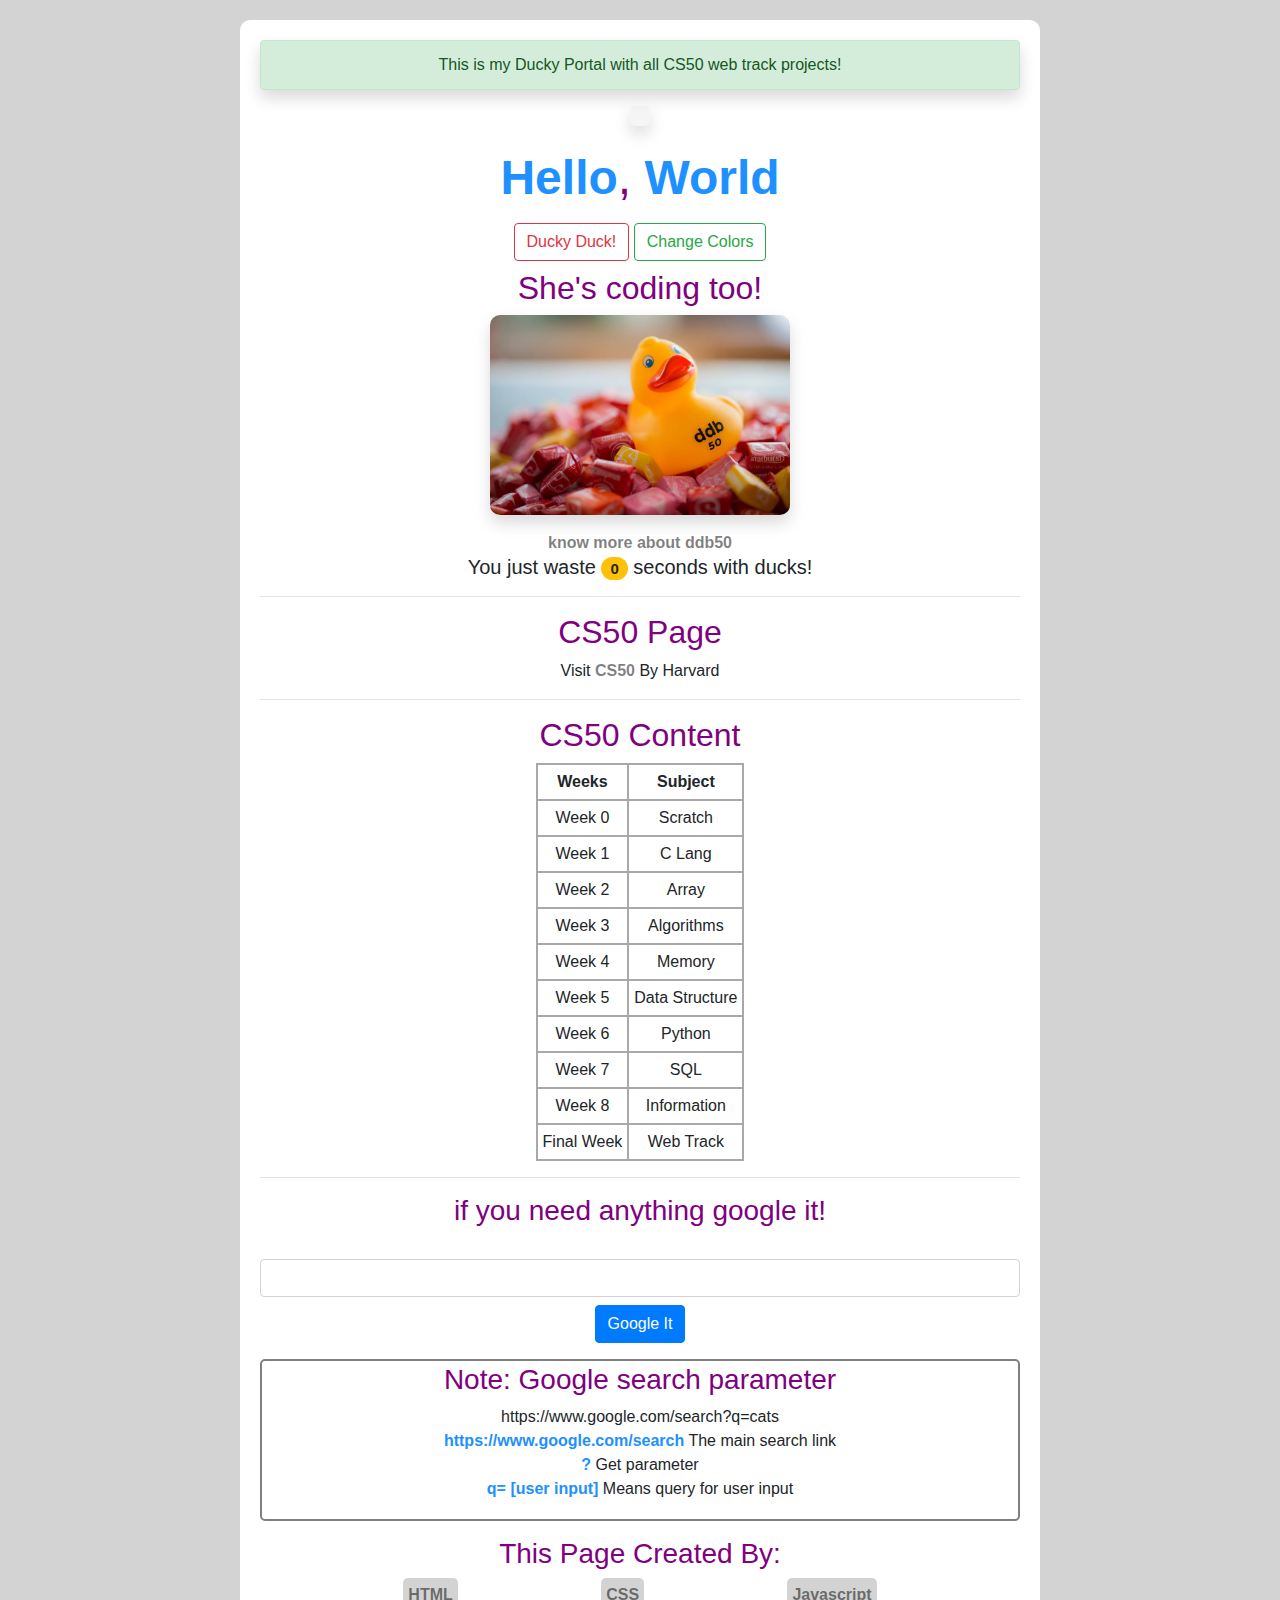
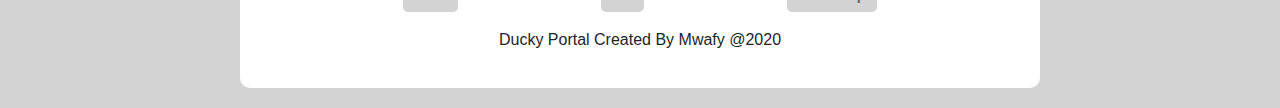
<file: index.html>
<!-- Indicate the HTML version is HTML 5 -->
<!DOCTYPE html>
<!-- The start of HTML -->
<html lang="en">
<head>
    <link rel="stylesheet" href="https://stackpath.bootstrapcdn.com/bootstrap/4.4.1/css/bootstrap.min.css"
          integrity="sha384-Vkoo8x4CGsO3+Hhxv8T/Q5PaXtkKtu6ug5TOeNV6gBiFeWPGFN9MuhOf23Q9Ifjh" crossorigin="anonymous">
    <link rel="stylesheet" href="styles.css">
    <title>
        Ducky Portal
    </title>
</head>
<!-- The visible part of the web-page -->
<body>
    <div class="container">
        <div class="alert alert-success shadow" role="alert">
            This is my Ducky Portal with all CS50 web track projects!
        </div>
        <p id="location" class="shadow">

        </p>
        <h1><span id="hola">Hello</span>, <span id="thing">World</span></h1>
        <button class="btn btn-outline-danger my-2" id="duck" onclick="hola()">Ducky Duck!</button>
        <button class="btn btn-outline-success my-2" id="color">Change Colors</button>

        <h2>She's coding too!</h2>
        <p>
            <img src="duck.jpg" alt="Picture of a yellow duck" class="shadow">
        </p>
        <a href="duck.html">know more about ddb50</a>
        <div>
            <h5>You just waste <span class="badge badge-warning badge-pill"></span> seconds with ducks!</h5>
        </div>
        <hr>
        <h2>CS50 Page</h2>
        <p>
            Visit <a href="https://cs50.harvard.edu/x/2020/" target="_blank">CS50</a> By Harvard
        </p>
        <hr>
        <h2>CS50 Content</h2>
        <table>
            <tr>
                <th>Weeks</th>
                <th>Subject</th>
            </tr>
            <tr>
                <td>Week 0</td>
                <td>Scratch</td>
            </tr>
            <tr>
                <td>Week 1</td>
                <td>C Lang</td>
            </tr>
            <tr>
                <td>Week 2</td>
                <td>Array</td>
            </tr>
            <tr>
                <td>Week 3</td>
                <td>Algorithms</td>
            </tr>
            <tr>
                <td>Week 4</td>
                <td>Memory</td>
            </tr>
            <tr>
                <td>Week 5</td>
                <td>Data Structure</td>
            </tr>
            <tr>
                <td>Week 6</td>
                <td>Python</td>
            </tr>
            <tr>
                <td>Week 7</td>
                <td>SQL</td>
            </tr>
            <tr>
                <td>Week 8</td>
                <td>Information</td>
            </tr>
            <tr>
                <td>Final Week</td>
                <td>Web Track</td>
            </tr>
        </table>
        <hr>
        <h3>if you need anything google it!</h3>
        <form action="https://www.google.com/search" method="get" target="_blank">
            <div class="form-group">
                <label for="google"></label>
                <input type="text" name="q" id="google" class="form-control">
                <button class="btn btn-primary mt-2" type="submit">Google It</button>
            </div>
        </form>
        <div class="note my-3">
            <h3>Note: Google search parameter</h3>
            <p>
                https://www.google.com/search?q=cats <br>
                <span>https://www.google.com/search</span> The main search link <br>
                <span>?</span> Get parameter <br>
                <span>q= [user input]</span> Means query for user input <br>
            </p>
        </div>
        <h3>This Page Created By:</h3>
        <div class="main-lang">
            <p>
                <a href="lang1.html">HTML</a>
            </p>
            <p>
                <a href="lang2.html">CSS</a>
            </p>
            <p>
                <a href="lang3.html">Javascript</a>
            </p>
        </div>
        <footer>
            <p>Ducky Portal Created By Mwafy @2020</p>
        </footer>
    </div>

    <!-- Javascript -->
    <script src="app.js"></script>
</body>
</html>
</file>
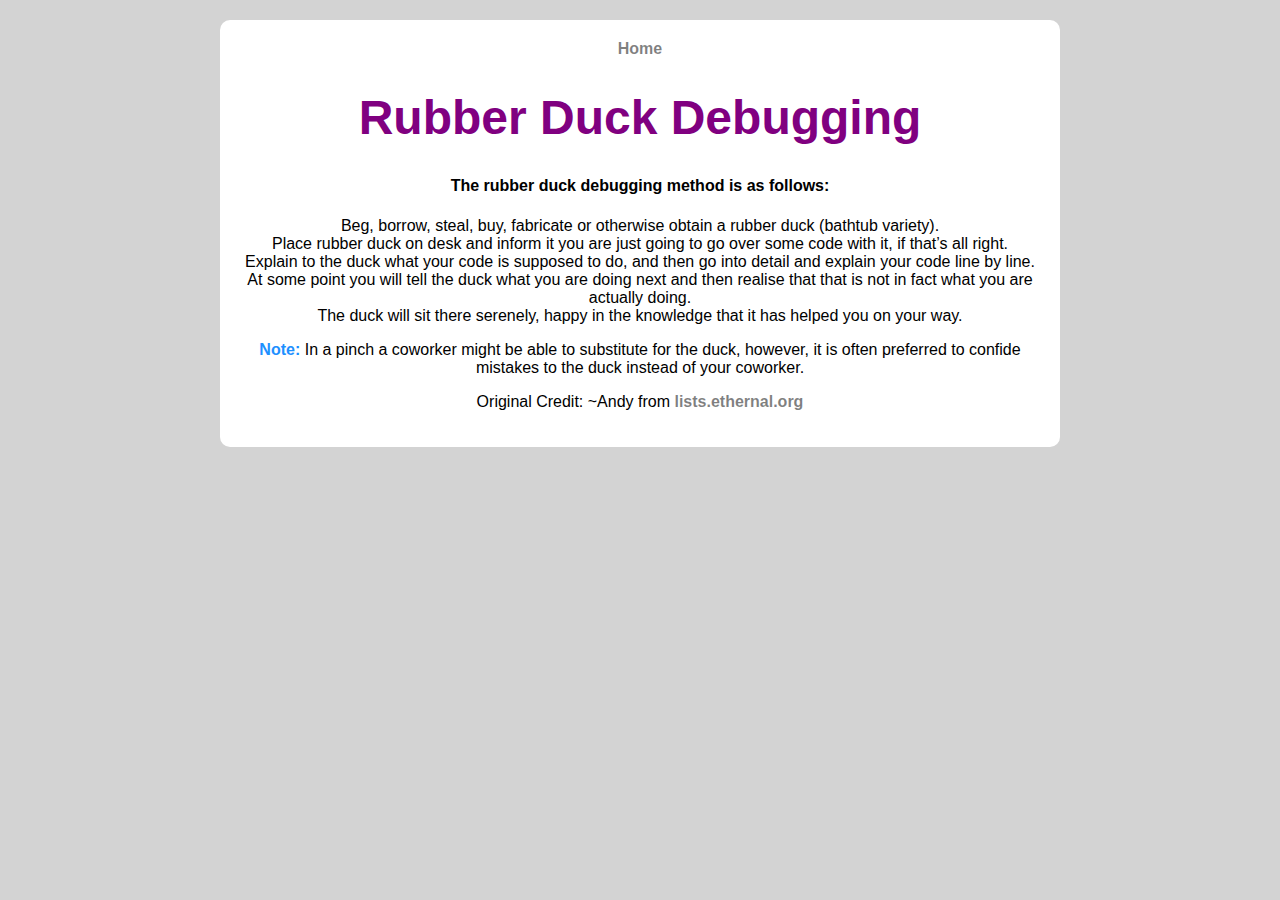
<file: duck.html>
<!DOCTYPE html>
<html lang="en">
<head>
    <meta charset="UTF-8">
    <title>Yellow Duck</title>
    <link rel="stylesheet" href="styles.css">
</head>
<body>
    <div class="container">
        <a href="index.html">Home</a>
        <h1>Rubber Duck Debugging</h1>
        <h4>The rubber duck debugging method is as follows:</h4>
        <p>
            Beg, borrow, steal, buy, fabricate or otherwise obtain a rubber duck (bathtub variety).<br>
            Place rubber duck on desk and inform it you are just going to go over some code with it, if that’s all
            right.
            <br>
            Explain to the duck what your code is supposed to do, and then go into detail and explain your code line by
            line. <br>
            At some point you will tell the duck what you are doing next and then realise that that is not in fact what
            you
            are
            actually doing. <br> The duck will sit there serenely, happy in the knowledge that it has helped you on your
            way. <br>
        <p>
            <span>Note:</span> In a pinch a coworker might be able to substitute for the duck, however, it is often
            preferred to
            confide
            mistakes to the duck instead of your coworker. <br>
        </p>
        <blockquote>
            <p>Original Credit: ~Andy from <a href="lists.ethernal.org" target="_blank">lists.ethernal.org</a></p>
        </blockquote>
    </div>
</body>
</html>
</file>
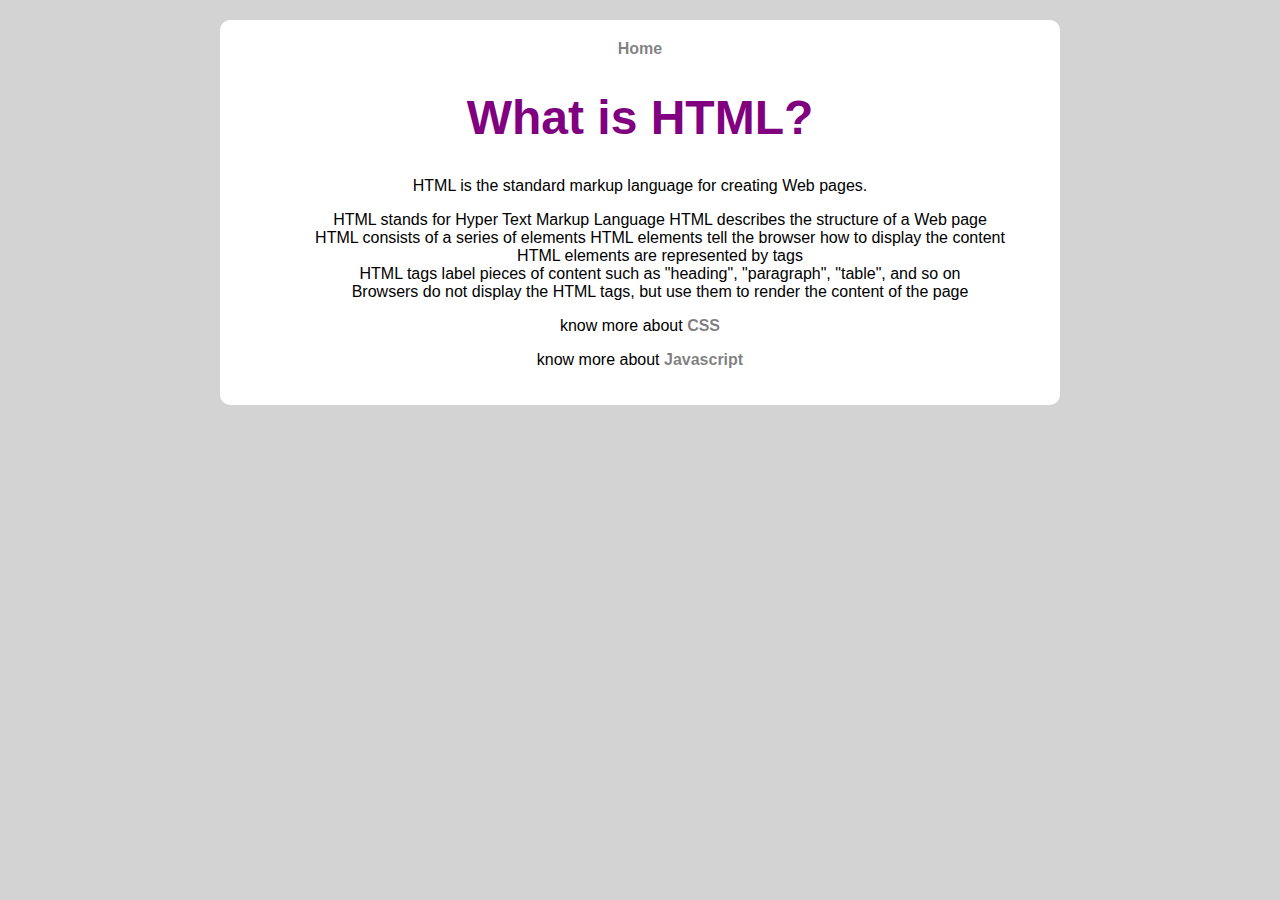
<file: lang1.html>
<!DOCTYPE html>
<html lang="en">
<head>
    <meta charset="UTF-8">
    <link rel="stylesheet" href="styles.css">
    <title>HTML</title>
</head>
<body>
    <div class="container">
        <a href="index.html">Home</a>
        <h1>What is HTML?</h1>
        <p>HTML is the standard markup language for creating Web pages.</p>
        <ul>
            <li>HTML stands for Hyper Text Markup Language</li>
            <li>HTML describes the structure of a Web page</li>
            <li>HTML consists of a series of elements</li>
            <li>HTML elements tell the browser how to display the content</li>
            <li>HTML elements are represented by tags</li>
            <li>HTML tags label pieces of content such as "heading", "paragraph", "table", and so on</li>
            <li>Browsers do not display the HTML tags, but use them to render the content of the page</li>
        </ul>
        <p>
            know more about <a href="lang2.html">CSS</a>
        </p>
        <p>
            know more about <a href="lang2.html">Javascript</a>
        </p>
    </div>
</body>
</html>
</file>
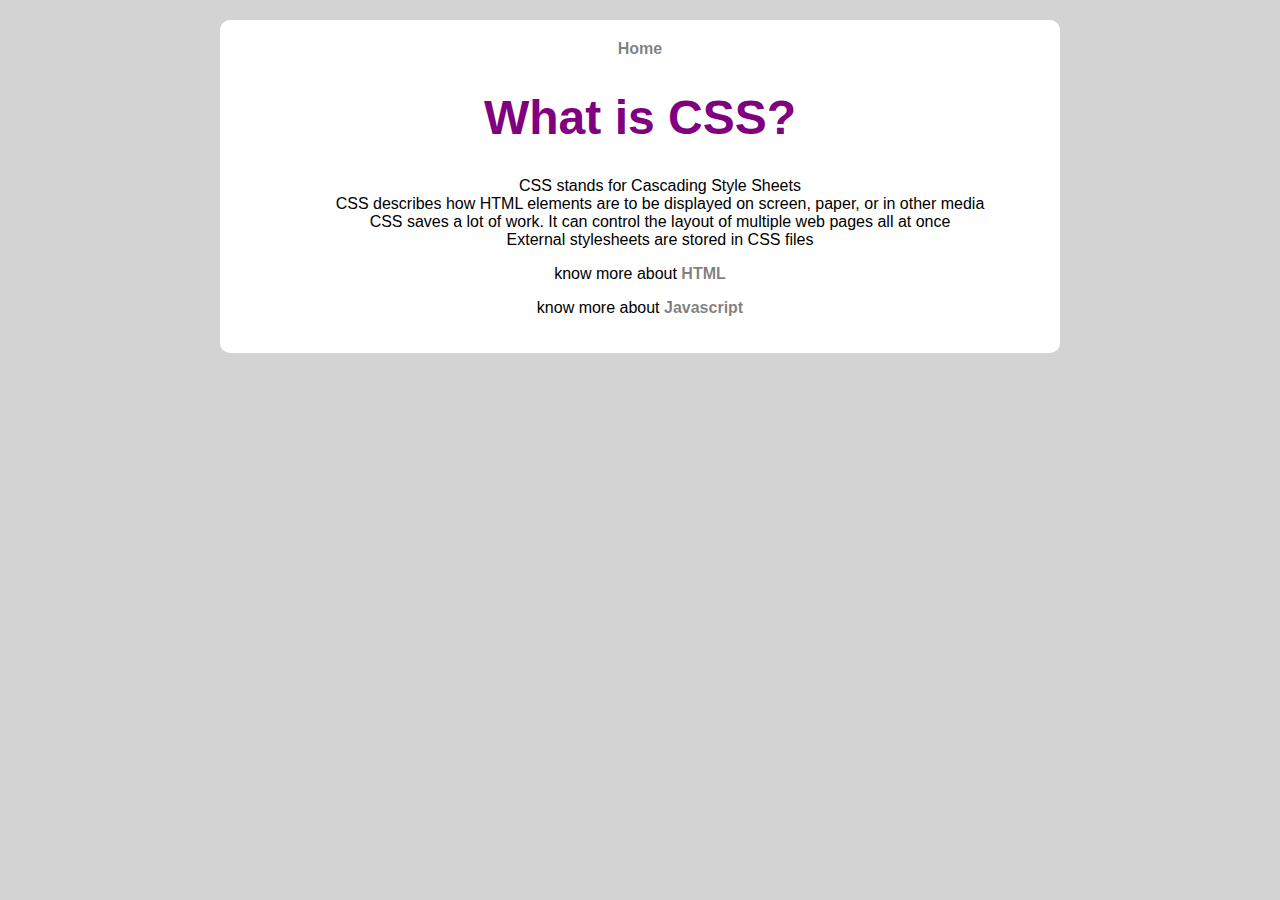
<file: lang2.html>
<!DOCTYPE html>
<html lang="en">
<head>
    <meta charset="UTF-8">
    <link rel="stylesheet" href="styles.css">
    <title>CSS</title>
</head>
<body>
    <div class="container">
        <a href="index.html">Home</a>
        <h1>What is CSS?</h1>
        <ul>
            <li>CSS stands for Cascading Style Sheets</li>
            <li>CSS describes how HTML elements are to be displayed on screen, paper, or in other media</li>
            <li>CSS saves a lot of work. It can control the layout of multiple web pages all at once</li>
            <li>External stylesheets are stored in CSS files</li>
        </ul>
        <p>
            know more about<a href="lang1.html"> HTML</a>
        </p>
        <p>
            know more about<a href="lang3.html"> Javascript</a>
        </p>
    </div>
</body>
</html>
</file>
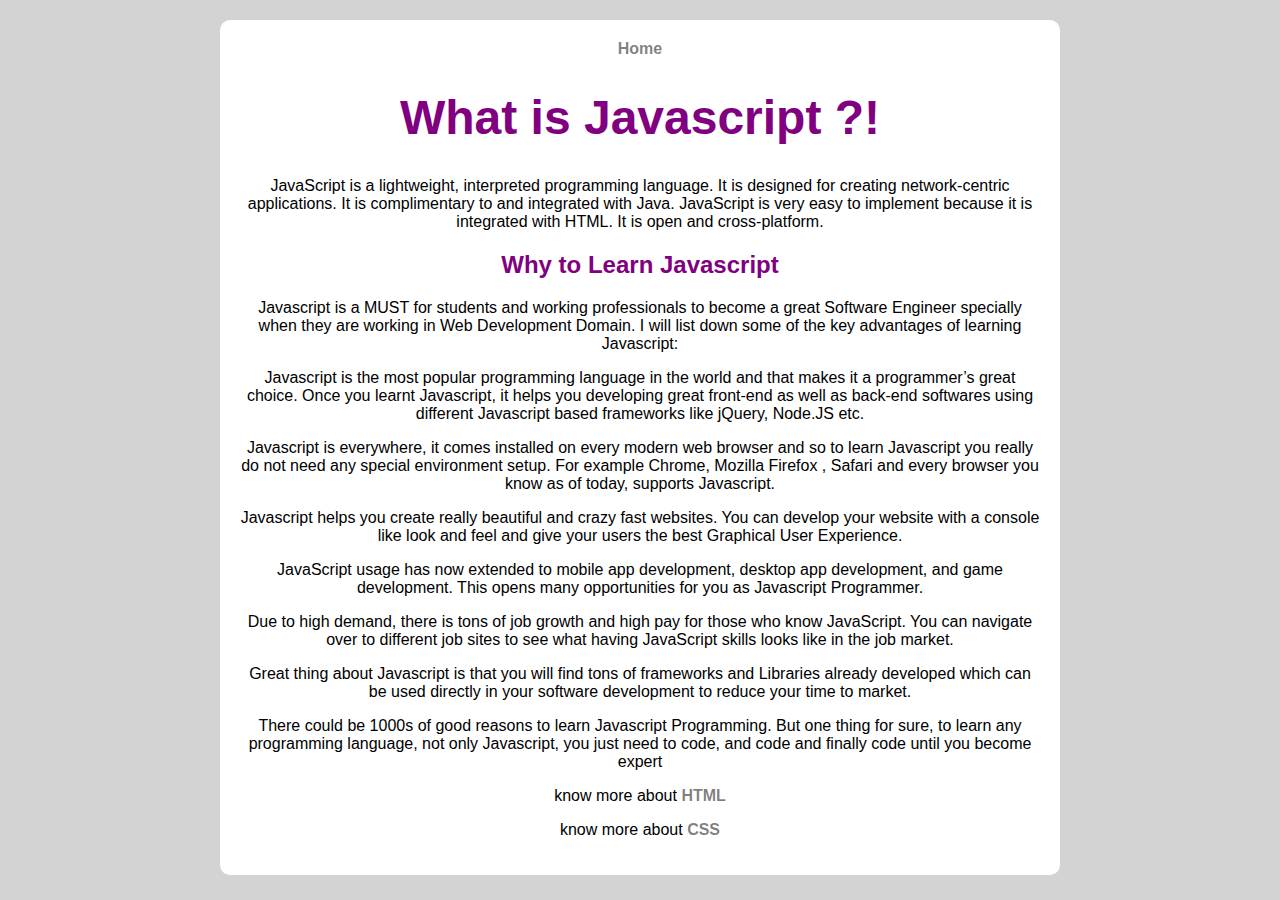
<file: lang3.html>
<!DOCTYPE html>
<html lang="en">
<head>
    <meta charset="UTF-8">
    <link rel="stylesheet" href="styles.css">
    <title>Javascript</title>
</head>
<body>
    <div class="container">
        <a href="index.html">Home</a>
        <h1>What is Javascript ?!</h1>
        <p>
            JavaScript is a lightweight, interpreted programming language. It is designed for creating network-centric
            applications. It is complimentary to and integrated with Java. JavaScript is very easy to implement because
            it is
            integrated with HTML. It is open and cross-platform.
        </p>


        <h2>Why to Learn Javascript</h2>
        <p>
            Javascript is a MUST for students and working professionals to become a great Software Engineer specially
            when
            they
            are working in Web Development Domain. I will list down some of the key advantages of learning Javascript:
        </p>
        <p>
            Javascript is the most popular programming language in the world and that makes it a programmer’s great
            choice.
            Once
            you learnt Javascript, it helps you developing great front-end as well as back-end softwares using different
            Javascript based frameworks like jQuery, Node.JS etc.
        </p>
        <p>
            Javascript is everywhere, it comes installed on every modern web browser and so to learn Javascript you
            really
            do
            not need any special environment setup. For example Chrome, Mozilla Firefox , Safari and every browser you
            know
            as
            of today, supports Javascript.
        </p>
        <p>
            Javascript helps you create really beautiful and crazy fast websites. You can develop your website with a
            console
            like look and feel and give your users the best Graphical User Experience.
        </p>
        <p>
            JavaScript usage has now extended to mobile app development, desktop app development, and game development.
            This
            opens many opportunities for you as Javascript Programmer.
        </p>
        <p>
            Due to high demand, there is tons of job growth and high pay for those who know JavaScript. You can navigate
            over to
            different job sites to see what having JavaScript skills looks like in the job market.
        </p>
        <p>
            Great thing about Javascript is that you will find tons of frameworks and Libraries already developed which
            can
            be
            used directly in your software development to reduce your time to market.
        </p>
        <p>
            There could be 1000s of good reasons to learn Javascript Programming. But one thing for sure, to learn any
            programming language, not only Javascript, you just need to code, and code and finally code until you become
            expert
        </p>
        <p>
            know more about <a href="lang1.html">HTML</a>
        </p>
        <p>
            know more about <a href="lang1.html">CSS</a>
        </p>
    </div>
</body>
</html>
</file>
<file: styles.css>
/*
    This is the CSS for all the pages of the cs50 portal
 */
body {
    font-family: sans-serif;
    background-color: lightgray;
}

.container {
    width: 800px;
    margin: 20px auto;
    text-align: center;
    background-color: white;
    border-radius: 10px;
    padding: 20px;
}

h1, h2, h3{
    color: purple;
}

h1 {
    font-size: 3rem;
}

img {
    width: 300px;
    border-radius: 10px;
}

a {
    text-decoration: none;
    font-weight: bold;
    color: rgba(0,0,0,0.5);
}
table {
    margin: 0 auto;
}

th {
    background-color: white;
}

table,td,th {
    border: 2px solid darkgrey;
    padding: 5px;
    text-align: center;
    border-collapse: collapse;
}
span {
    font-weight: bold;
    color: dodgerblue;
}
.note {
    margin-top: 15px;
    padding: 2px;
    border: 2px solid gray;
    border-radius: 5px;
}
#location {
    font-family: monospace;
    color: deeppink;
    font-weight: bold;
    background-color: whitesmoke;
    display: inline-block;
    padding: 10px;
    border-radius: 5px;
}
li {
    display: inline-block;
}

.main-lang {
    display: flex;
    justify-content: space-evenly;
}
.main-lang p {
    background-color: lightgray;
    padding: 5px;
    border-radius: 5px;
}
</file>
